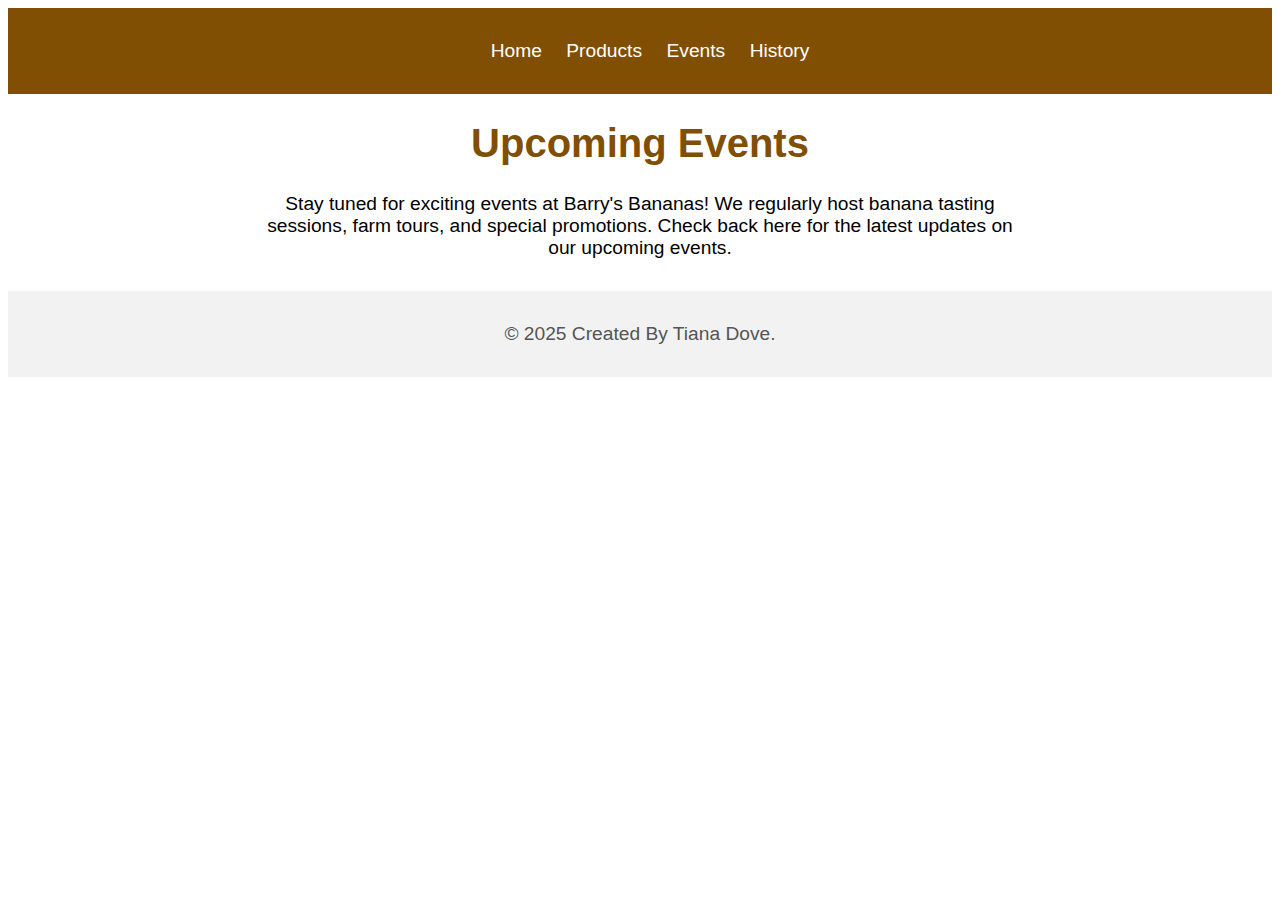
<file: events.html>
<!DOCTYPE html>
<html lang="en">
<head>
    <meta charset="UTF-8">
    <meta name="viewport" content="width=device-width, initial-scale=1.0">
    <title>Events</title>
    <link rel="stylesheet" href="/css/events.css">
</head>
<body>
    <nav>
    <ul>
        <li><a href="index.html">Home</a></li>
        <li><a href="products.html">Products</a></li>
        <li><a href="events.html">Events</a></li>
        <li><a href="history.html">History</a></li>
    </ul>
</nav>
<h1>Upcoming Events</h1>
    <p>Stay tuned for exciting events at Barry's Bananas! We regularly host banana tasting sessions, farm tours, and special promotions. Check back here for the latest updates on our upcoming events.</p> 

 <footer>
    <p>&copy; 2025 Created By Tiana Dove.</p>
</footer>
    
</body>
</html>
</file>
<file: css/events.css>
html {
    box-sizing: border-box;
    font-family: Verdana, Geneva, Tahoma, sans-serif
}

*,
*::before,
*::after {
    box-sizing: inherit;
}

nav{
    background-color: #814f04;
    padding: 1rem;
    text-align: center;
}
nav li{
    display: inline;
    margin-right: 20px;
    font-size: 1.2rem;
}
nav a{
    color: white;
    text-decoration: none;
}
h1 {
    color: #814f04;
    font-size: 40px;
    text-align: center;
}
p {
    width: 60%;
    margin: 1rem auto;
    font-size: 1.2rem;
    text-align: center;
}

footer {
    text-align: center;
    margin-top: 2rem;
    padding: 1rem;
    background-color: #f2f2f2;
    font-size: 0.9rem;
    color: #555;
}
</file>
